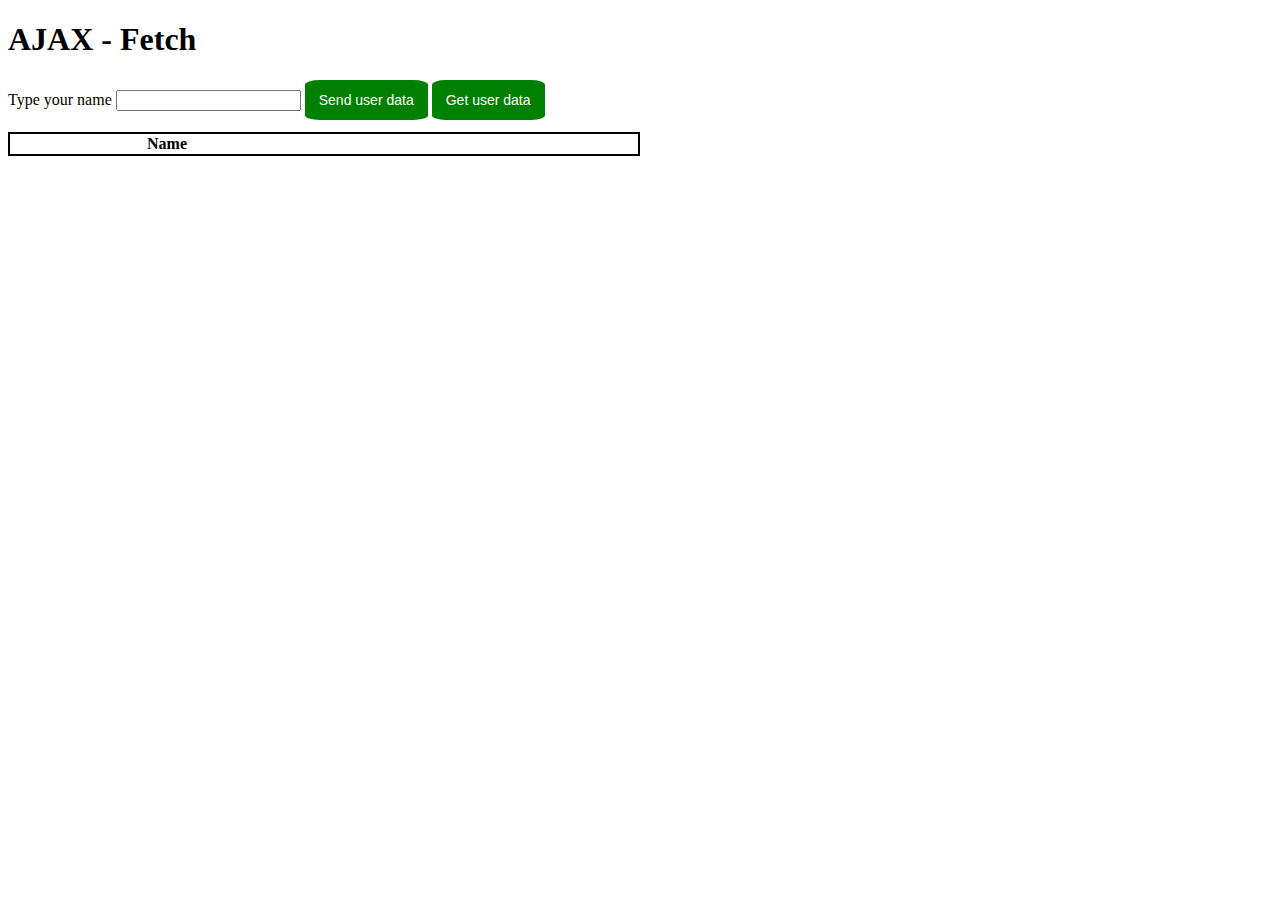
<file: learningFetch/index.html>
<!DOCTYPE html>
<html lang="en">
<head>
    <meta charset="UTF-8">
    <meta name="viewport" content="width=device-width, initial-scale=1.0">
    <title>Document</title>
    <link rel="stylesheet" href="style.css">
</head>
<body>
    <section id="page">
        <h1>AJAX - Fetch</h1>
        <label for="name">Type your name</label> <input type="text" id="name"/>
        <button id="button-post">Send user data</button>
        <button id="button-get">Get user data</button>
        <table class="table">
            <thead>
                <th>Name</th>
                <!-- <th>Last Name</th>
                <th>City</th> -->
                <th></th>
            </thead>
            <tbody id="user-list"></tbody>
        </table>
        <script src="ejemplo-fetch.js"></script>
    </section>
</body>
</html>
</file>
<file: learningFetch/style.css>
table {
    margin-top: 12px;
}

.table{
    table-layout: fixed;
    width: 50%;
    border-collapse: collapse;
    border: 2px solid;
}

tbody td {
    text-align: center;
}

button{
    background-color: green; /* Green */
    border: none;
    border-radius: 12%;
    color: white;
    padding: 12px 14px;
    text-align: center;
    text-decoration: none;
    display: inline-block;
    font-size: 14px;
    cursor: pointer;
    ;
}

button.delete{
    background-color: 	#f44336; /* red */
}

button.edit{
    background-color: 	cornflowerblue; /* Blue */
}
</file>
